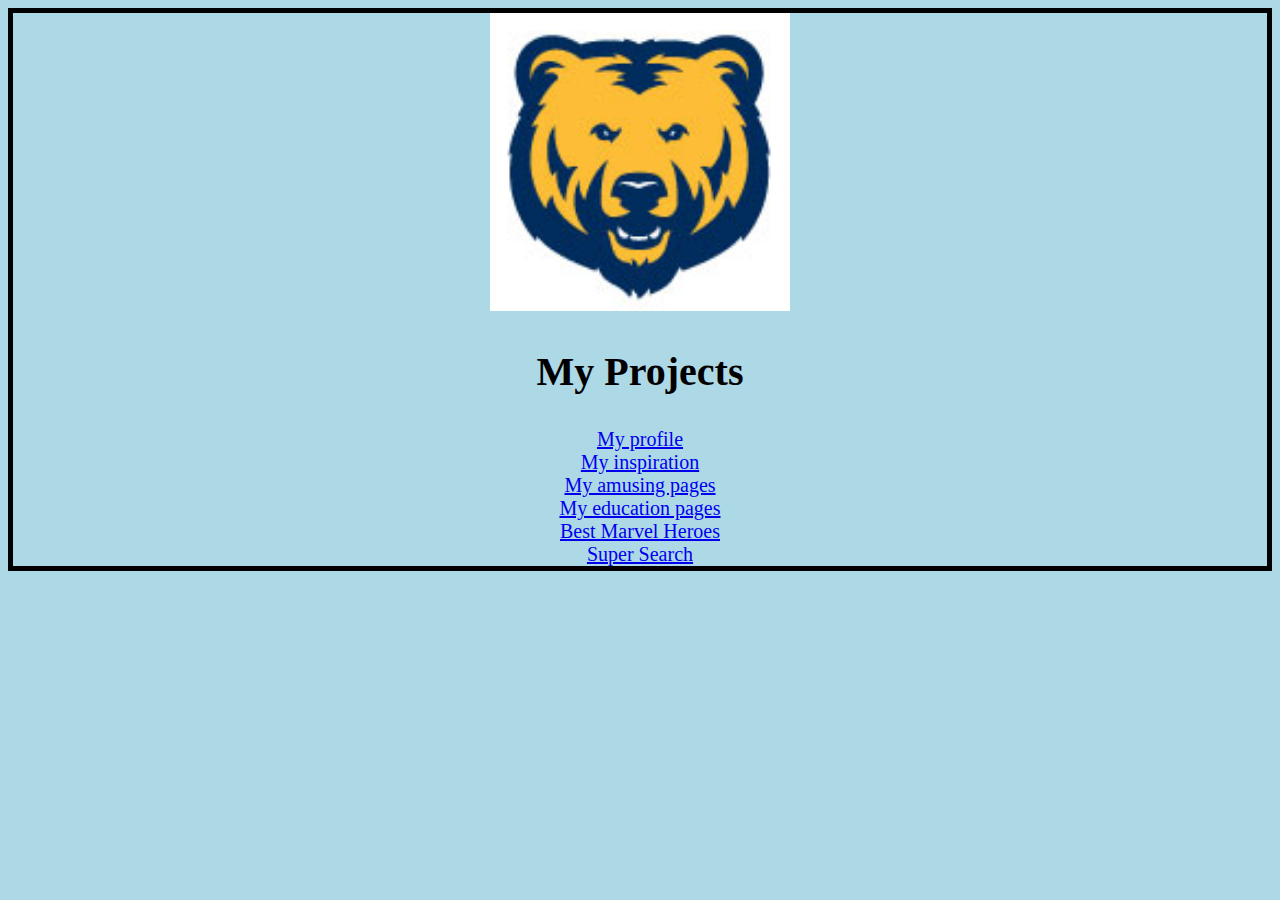
<file: index.html>
<!DOCTYPE html>
	<Html lang="en-US">
	<head>
		<link rel="stylesheet" type="text/css" href="main.css">
		<title> Home </title>
	</head>
	<body>
		<img src="images/bear.jpg.jpg" alt="bear" width="300">
		<h2>My Projects</h2>
		<a href="https://andrewholmes22.github.io/profile.html">My profile</a>
		<br>
		<a href="https://andrewholmes22.github.io/inspire.html">My inspiration</a>
		<br>
		<a href="https://andrewholmes22.github.io/amuse.html">My amusing pages</a>
		<br>
		<a href="https://andrewholmes22.github.io/educate.html">My education pages</a>
		<br>
		<a href="https://andrewholmes22.github.io/superhero.html">Best Marvel Heroes</a>
		<br>
		<a href="https://andrewholmes22.github.io/search.html">Super Search</a>
		
	</body>

	</html>
</file>
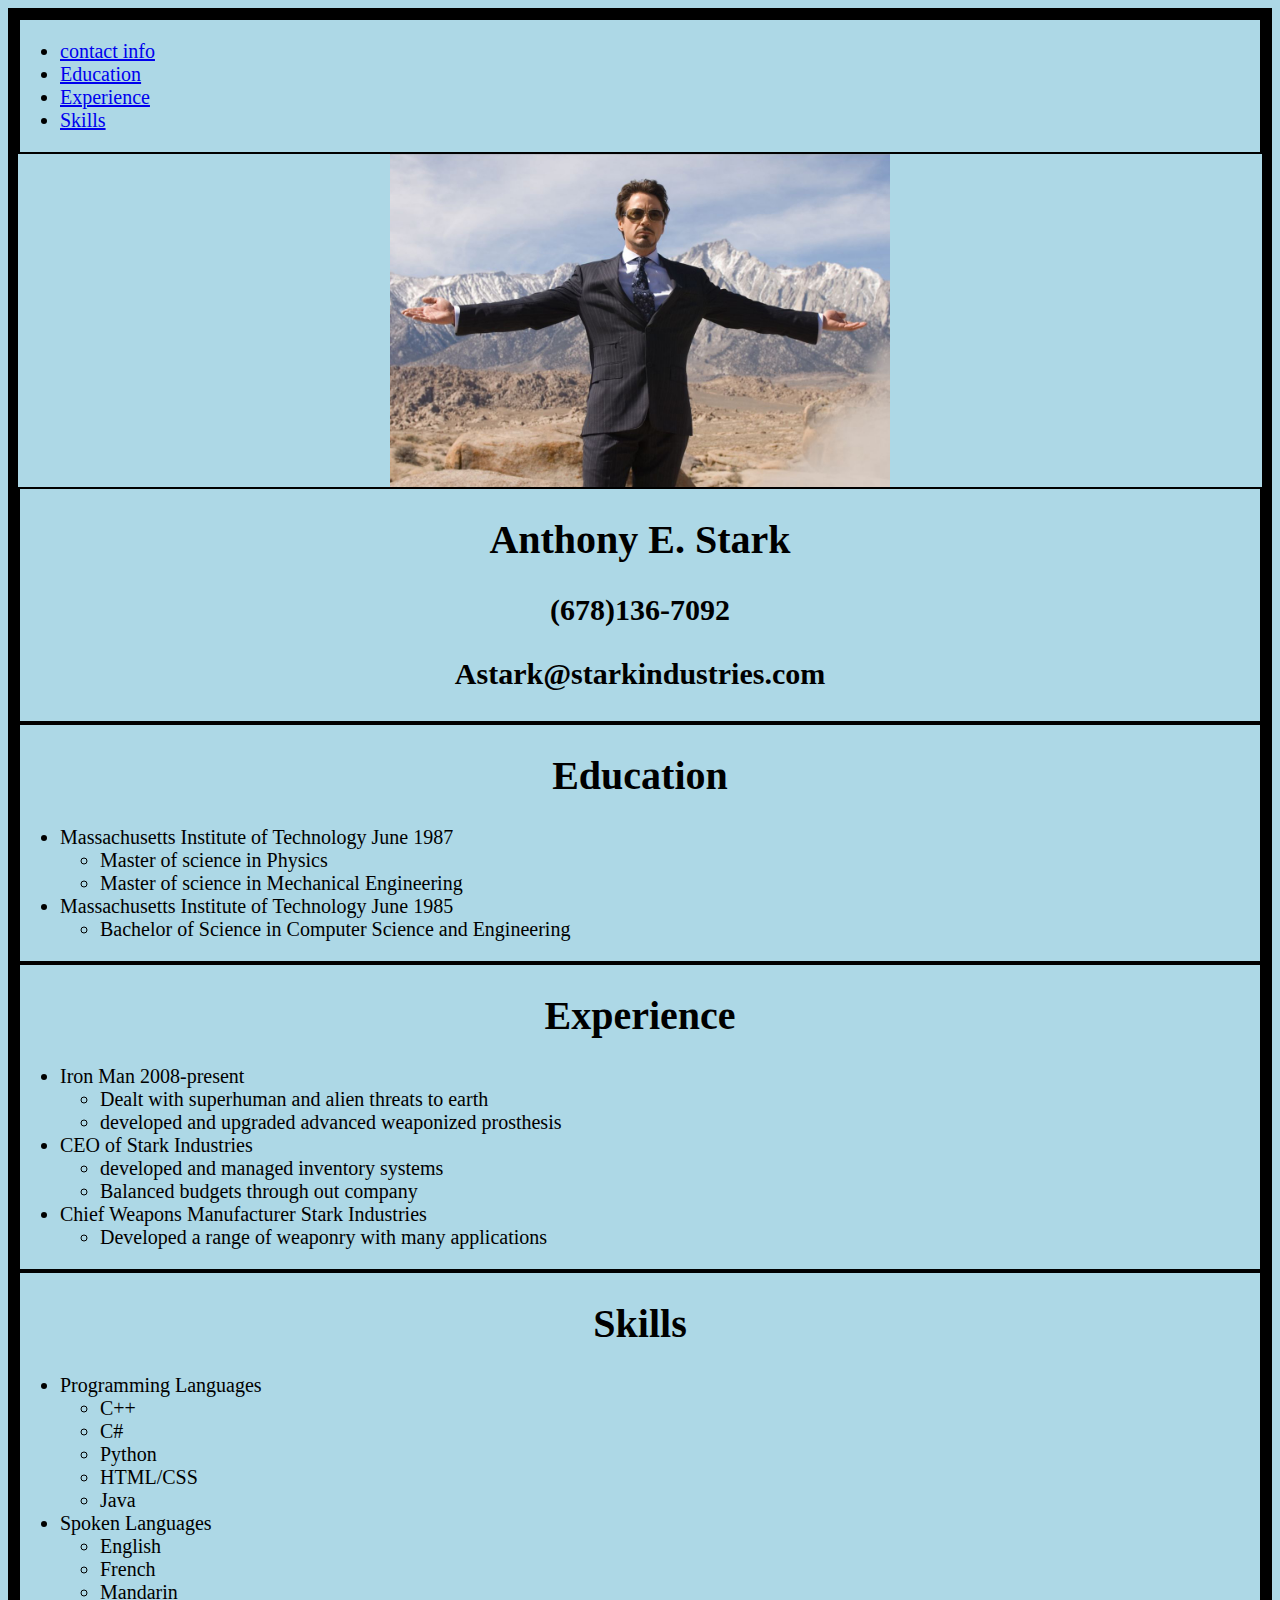
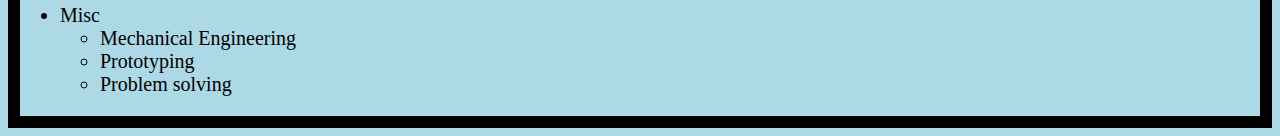
<file: resume/index.html>
<html>
    <head>
        <title>hello world</title>
         <link rel="stylesheet" type="text/css" href="css/style.css">
    </head>
        <body>
            
          <section>
                <ul>
                            <li><a href="#contact info">contact info</a></li>
                            <li><a href="#education">Education</a></li>
                            <li><a href="#Experience">Experience</a></li>
                            <li><a href="#skills">Skills</a></li>
                </ul>
          </section>
                    <img src="images/tony.jpg" alt="tony" width="500">
          <section id="contact info">
             <h1>Anthony E. Stark</h1>
             <h3>(678)136-7092</h3>
             <h3>Astark@starkindustries.com</h3>
          </section>
          <section id="education">
                <h1>Education</h1>
                <ul>
                    <li>Massachusetts Institute of Technology June 1987</li>
                        <ul>
                            <li>Master of science in Physics</li>
                            <li>Master of science in Mechanical Engineering</li>
                        </ul>
                    <li>Massachusetts Institute of Technology June 1985</li>
                        <ul>
                            <li>Bachelor of Science in Computer Science and Engineering</li>
                        </ul>
                </ul>

          </section>
          <section id="Experience">
              <h1>Experience</h1>
               <ul>
                    <li>Iron Man 2008-present</li>
                        <ul>
                            <li>Dealt with superhuman and alien threats to earth</li>
                            <li>developed and upgraded advanced weaponized prosthesis</li>
                        </ul>
                    <li>CEO of Stark Industries</li>
                        <ul>
                            <li>developed and managed inventory systems</li>
                            <li>Balanced budgets through out company</li>
                        </ul>
                   <li>Chief Weapons Manufacturer Stark Industries</li>
                        <ul>
                            <li>Developed a range of weaponry with many applications</li>
                        </ul>
                </ul>
          </section>
          <section id="skills">
              <h1>Skills</h1>
              <ul>
                    <li>Programming Languages</li>
                        <ul>
                            <li>C++</li>
                            <li>C#</li>
                            <li>Python</li>
                            <li>HTML/CSS</li>
                            <li>Java</li>
                        </ul>
                    <li>Spoken Languages</li>
                        <ul>
                            <li>English</li>
                            <li>French</li>
                            <li>Mandarin</li>
                        </ul>
                   <li>Misc</li>
                        <ul>
                            <li>Mechanical Engineering</li>
                            <li>Prototyping</li>
                            <li>Problem solving</li>
                        </ul>
                </ul>
          </section>
              
          
        </body>
</html>
</file>
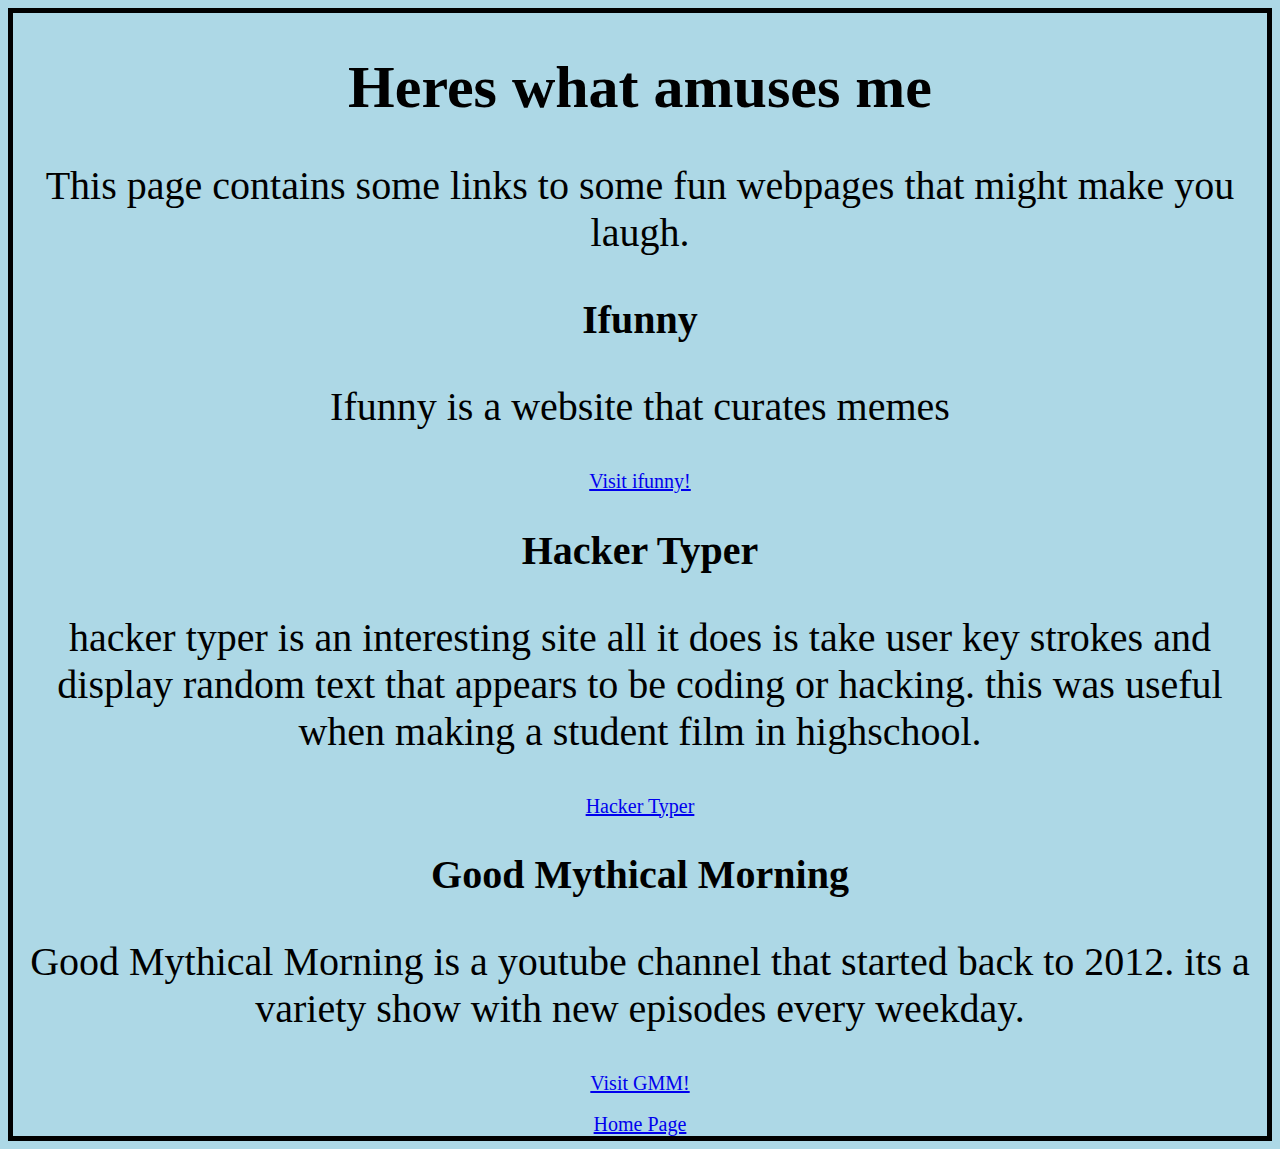
<file: amuse.html>
<!DOCTYPE html>
<html lang="en">
  <head>
    <meta charset="UTF-8">
    <link rel="stylesheet" type="text/css" href="main.css">
    <title>things that amuse me</title>
  </head>
  <body>
    <h1>Heres what amuses me</h1>
    <p>This page contains some links to some fun webpages that might make you laugh.</p>
    

    <h2>Ifunny</h2>
    <p>Ifunny is a website that curates memes</p>
    <a href="https://ifunny.co/">Visit ifunny!</a>
    
    <h2>Hacker Typer</h2>
    <p>hacker typer is an interesting site all it does is take user key strokes and display random text that appears to be coding or hacking. this was useful when making a student film in highschool.</p>
    <a href="https://www.hackertyper.com">Hacker Typer</a> 
    
    <h2>Good Mythical Morning</h2>
    <p>Good Mythical Morning is a youtube channel that started back to 2012. its a variety show with new episodes every weekday.</p>
    <a href="https://www.youtube.com/goodmythicalmorning">Visit GMM!</a>
    <br>
    <br>
    <a href="https://andrewholmes22.github.io/index.html">Home Page</a>
    
  </body>
</html>
</file>
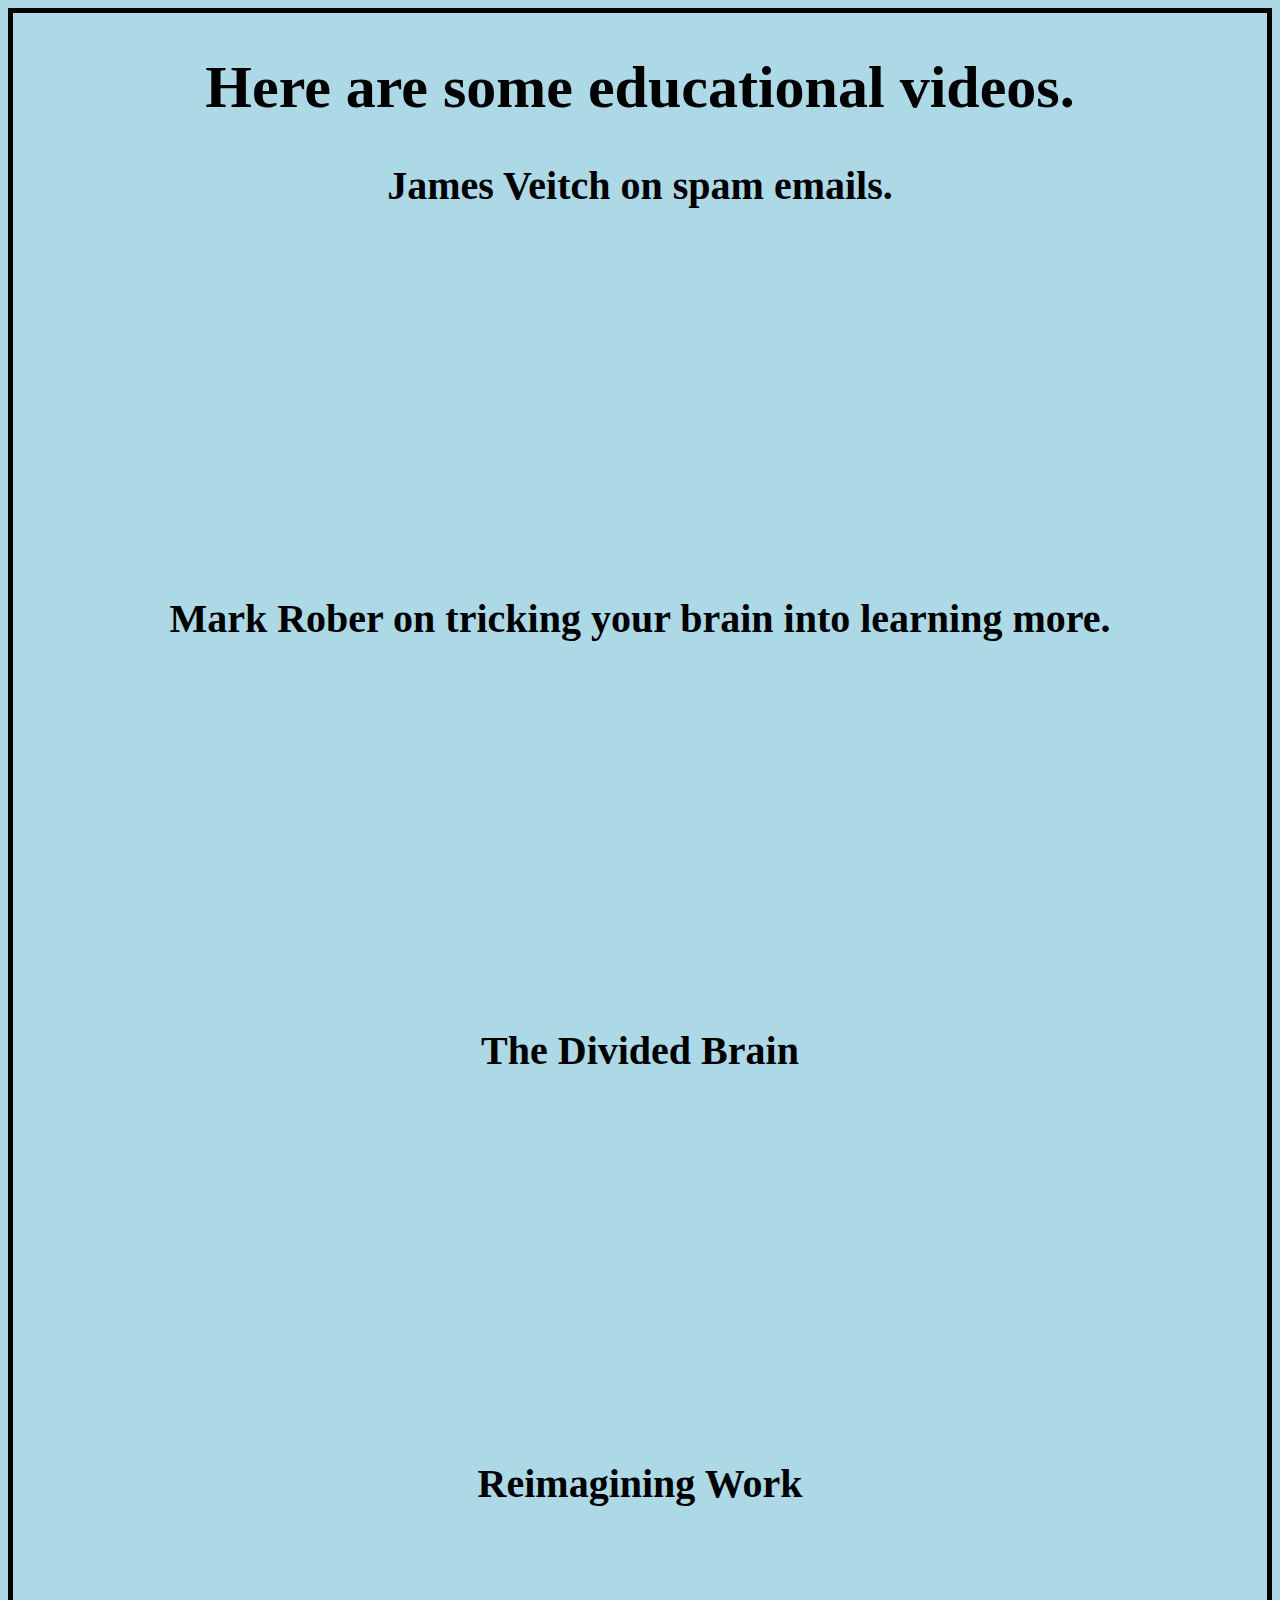
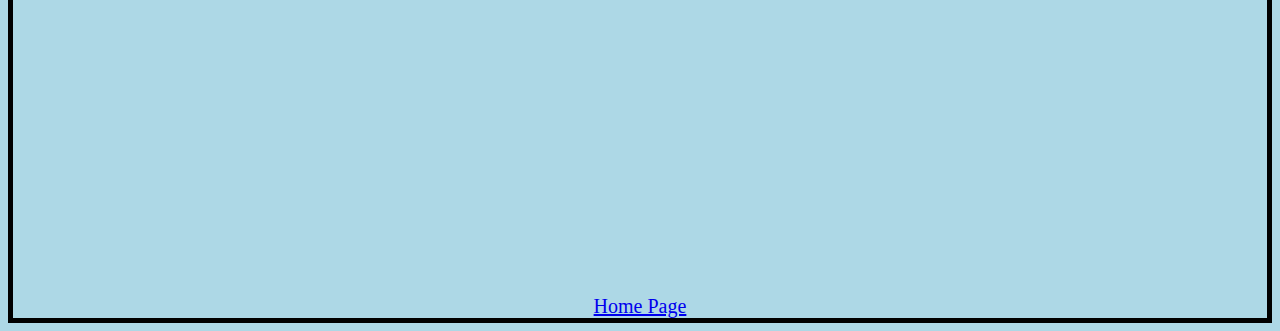
<file: educate.html>
<!DOCTYPE html>
<html lang="en-US">
<head>
    <meta charset="UTF-8">
	<link rel="stylesheet" type="text/css" href="main.css">
    <title>Educate</title>
</head>

	<body>
    <h1>Here are some educational videos.</h1>
    <section>
        <h2>
            James Veitch on spam emails.
        </h2>
        <iframe width="560" height="315" src="https://www.youtube.com/embed/4o5hSxvN_-s" title="YouTube video player" style="border:0px" allow="accelerometer; autoplay; clipboard-write; encrypted-media; gyroscope; picture-in-picture" allowfullscreen></iframe>

        <h2>
            Mark Rober on tricking your brain into learning more.
        </h2>
       	<iframe width="560" height="315" src="https://www.youtube.com/embed/9vJRopau0g0" title="YouTube video player" style="border:0px" allow="accelerometer; autoplay; clipboard-write; encrypted-media; gyroscope; picture-in-picture" allowfullscreen></iframe>
	   
    </section>
		
		
    <section>
                <h2>
                    The Divided Brain
                </h2>
		<iframe width="560" height="315" src="https://www.youtube.com/embed/dFs9WO2B8uI" title="YouTube video player" style="border:0px" allow="accelerometer; autoplay; clipboard-write; encrypted-media; gyroscope; picture-in-picture" allowfullscreen></iframe>
                <h2>
                    Reimagining Work
                </h2>
                <iframe width="560" height="315" src="https://www.youtube.com/embed/G11t6XAIce0" title="YouTube video player" style="border:0px" allow="accelerometer; autoplay; clipboard-write; encrypted-media; gyroscope; picture-in-picture" allowfullscreen></iframe>
                </section>
	<br>
    <br>
    <a href="https://andrewholmes22.github.io/index.html">Home Page</a>

	</body>
</html>
</file>
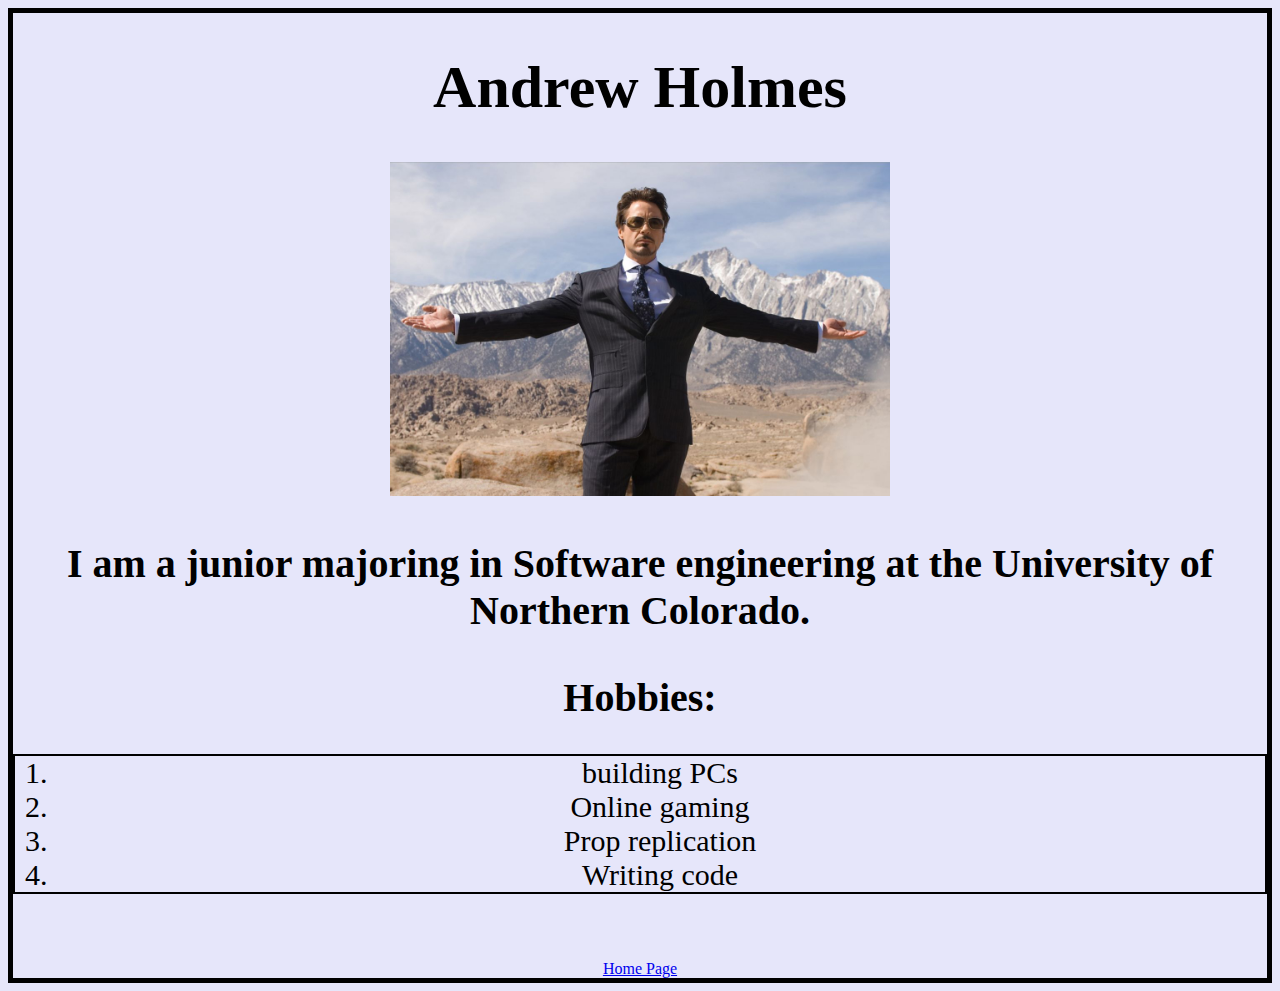
<file: profile.html>
<!DOCTYPE html>
<html lang="en-US">

	<head>
		<link rel="stylesheet" type="text/css" href="style.css">
		<title> Profile </title>
	</head>

	<body>
		<h1>
			Andrew Holmes
		</h1>  
		<img src="images/tony.jpg" alt="tony" width="500">  
		<h3>
			 I am a junior majoring in Software engineering at the University of Northern Colorado.
		</h3>
			 
		<h2>Hobbies:</h2>
		<ol>
		
     			 <li>building PCs</li>
   			 <li>Online gaming</li>
     			 <li>Prop replication</li>
     			 <li>Writing code</li>
		</ol>
		<br>
    <br>
    <a href="https://andrewholmes22.github.io/index.html">Home Page</a>
	</body>

	</html>
</file>
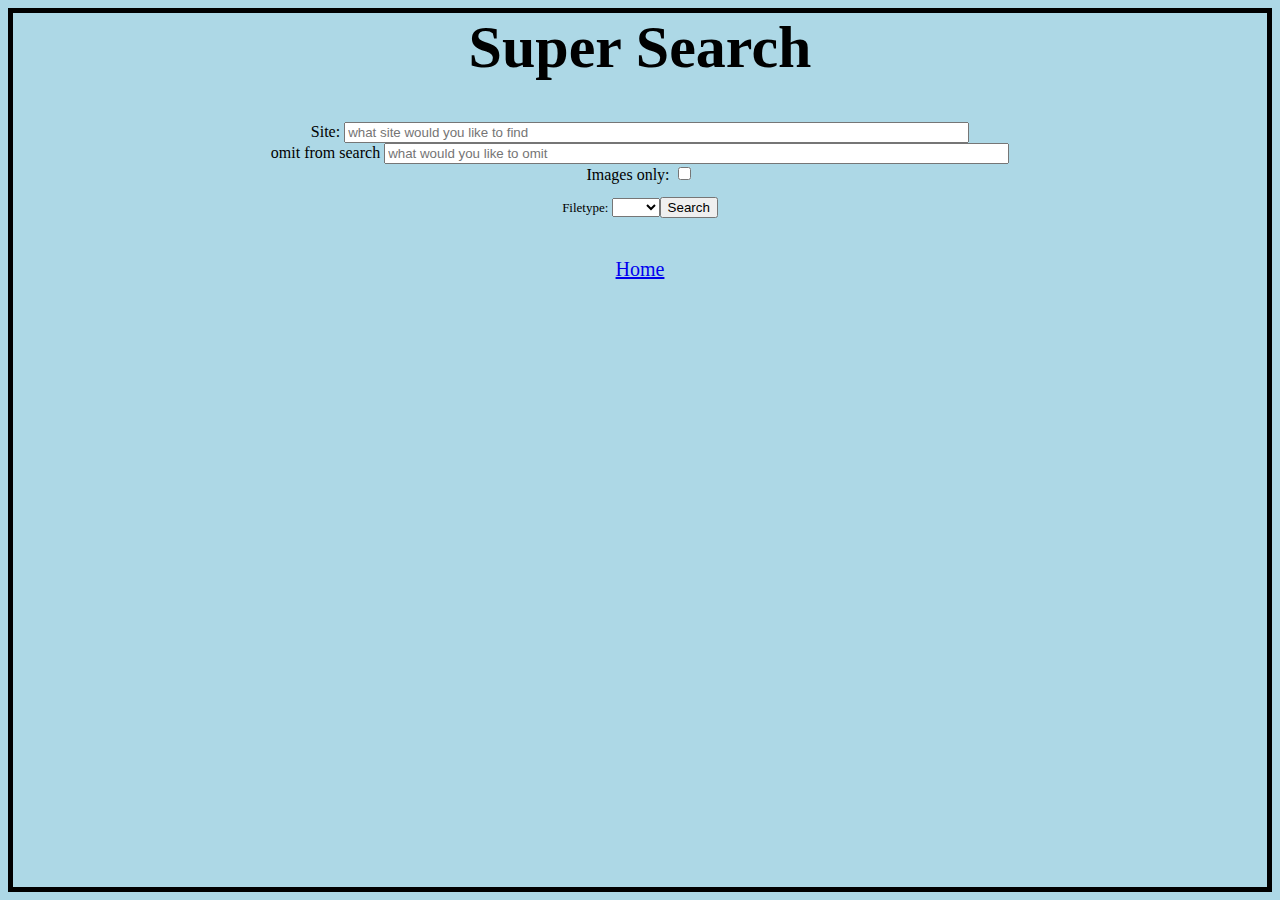
<file: search.html>
<html>
    <head>
        <title>super search</title>
        <link rel="stylesheet" type="text/css" href="main.css">
        
    </head>
        <body>
             <h1>Super Search</h1>
             <form action="https://www.google.com/search">
                 <div>
                    <label for="site">Site: </label>
                    <input type="text" id="site" name="as_sitesearch" placeholder="what site would you like to find" size="75">
                 </div>
                  <div>
                    <label for="omit">omit from search </label>
                    <input type="text" id="omit" name="as_eq=""" placeholder="what would you like to omit" size="75">
                 </div>
                 <div>
                    <label for="images">Images only: </label>
                    <input type="Checkbox" id="images" name="tbm" value="isch">
                 </div>
                 <div>
                     <p style="font-size:small">Filetype:
                         <select name="as_filetype">
                         <option value=""></option>
                         <option value="jpeg">jpeg</option>
                         <option value="png">png</option>
                         <option value="gif">gif</option>
                     </p>
                 </div>
                 <br>
                 <div>
                    <input type="submit" value="Search">
                 </div>
            </form>
            <p><a href="index.html">Home</a></p>
        </body>
</html>
</file>
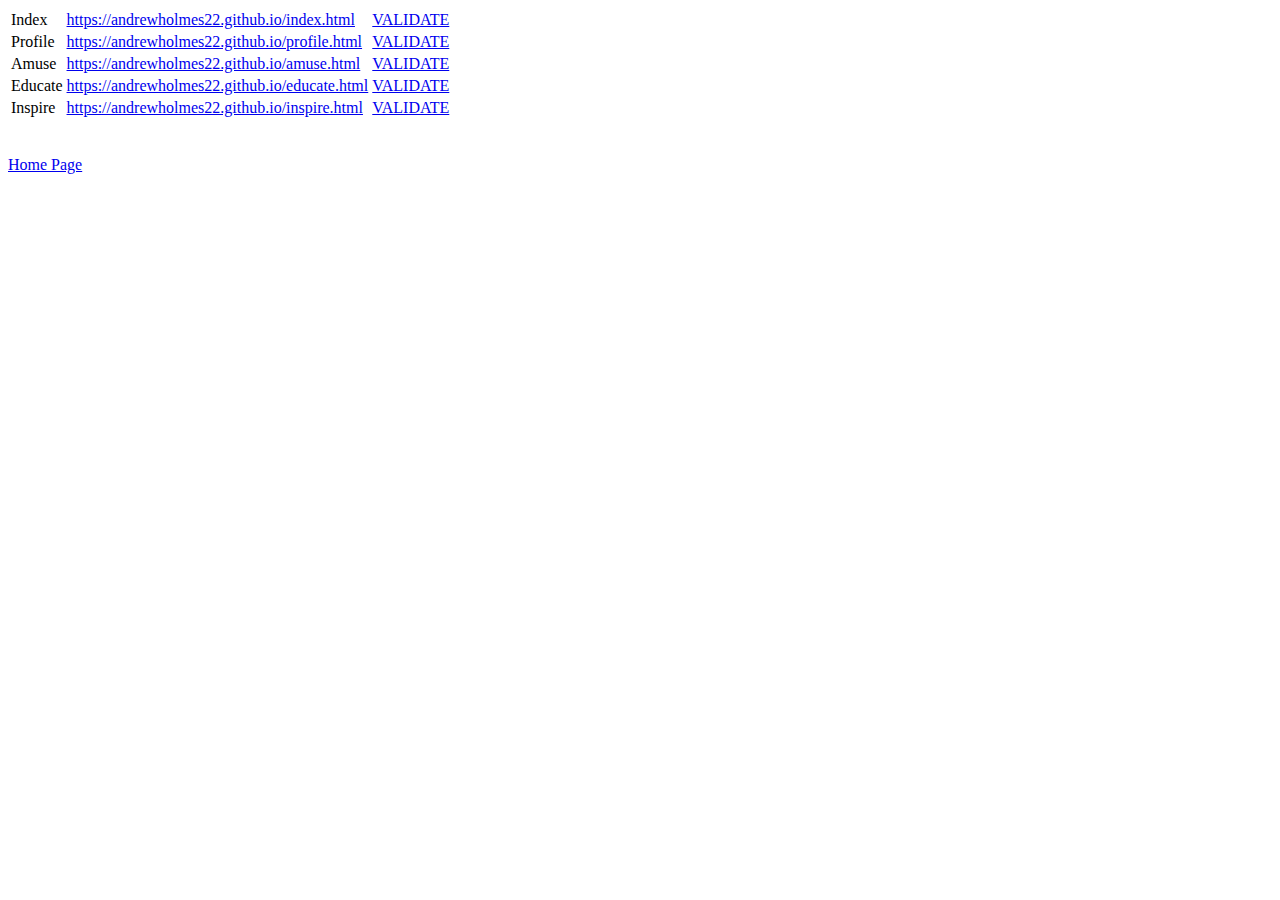
<file: test.html>
<!doctype html>
<html lang="en-US">

<head>
    <title>Testing page</title>
</head>

<body>
    <table>
        <tbody>
            
                <tr>
                    <td>Index</td>
                    <td><a href="index.html">https://andrewholmes22.github.io/index.html</a></td>
                    <td><a
                            href="https://validator.w3.org/nu/?showsource=yes&doc=https://andrewholmes22.github.io/index.html">VALIDATE</a>
                    </td>
                </tr>
                <tr>
                    <td>Profile</td>
                    <td><a href="profile.html">https://andrewholmes22.github.io/profile.html</a></td>
                    <td><a
                            href="https://validator.w3.org/nu/?showsource=yes&doc=https://andrewholmes22.github.io/profile.html">VALIDATE</a>
                    </td>
                </tr>
                <tr>
                    <td>Amuse</td>
                    <td><a href="amuse.html">https://andrewholmes22.github.io/amuse.html</a></td>
                    <td><a
                            href="https://validator.w3.org/nu/?showsource=yes&doc=https://andrewholmes22.github.io/amuse.html">VALIDATE</a>
                    </td>
                </tr>
                <tr>
                    <td>Educate</td>
                    <td><a href="educate.html">https://andrewholmes22.github.io/educate.html</a></td>
                    <td><a
                            href="https://validator.w3.org/nu/?showsource=yes&doc=https://andrewholmes22.github.io/educate.html">VALIDATE</a>
                    </td>
                </tr>
                <tr>
                    <td>Inspire</td>
                    <td><a href="inspire.html">https://andrewholmes22.github.io/inspire.html</a></td>
                    <td><a
                            href="https://validator.w3.org/nu/?showsource=yes&doc=https://andrewholmes22.github.io/inspire.html">VALIDATE</a>
                    </td>
                </tr>
        </tbody>

    </table>
    <br>
    <br>
    <a href="https://andrewholmes22.github.io/index.html">Home Page</a>
</body>

</html>
</file>
<file: main.css>
body{
  background-color:lightblue;
  text-align:center;
  border: 5px solid rgb(0, 0, 0);
}
a{
  font-size:20px
}
h1 {
  font-size:60px;
}
h2 {
  font-size:40px;
}
h3 {
  font-size:40px;
}
p {
  font-size:40px;
}
ol {
    border: 2px solid rgb(0, 0, 0);
    font-size:30px;
    text-align: center;
    color: rgb(0,0,0);   
}
ul {
    border: 2px solid rgb(0, 0, 0);
    font-size:30px;
    text-align: center;
    color: rgb(0,0,0);   
}
</file>
<file: resume/css/style.css>
body{
  background-color:lightblue;
  text-align:center;
  border: 10px solid rgb(0, 0, 0);
}
a{
  font-size:20px
}
h1 {
  font-size:40px;
}
h2 {
  font-size:40px;
}
h3 {
  font-size:30px;
}
p {
  font-size:30px;
}
ol {
    font-size:20px;
    text-align: left;
    color: rgb(0,0,0);   
}
ul {
    font-size:20px;
    text-align: left;
    color: rgb(0,0,0);   
}
section{
border: 2px solid rgb(0, 0, 0);
}
</file>
<file: style.css>
body{
  background-color:lavender;
  text-align:center;
  border: 5px solid rgb(0, 0, 0);
  background-image:blue;
}

h1 {
  font-size:60px;
}
h2 {
  font-size:40px;
}
h3 {
  font-size:40px;
}
p {
  font-size:40px;
}
ol {
    border: 2px solid rgb(0, 0, 0);
    font-size:30px;
    text-align: center;
    color: rgb(0,0,0);   
}
ul {
    border: 2px solid rgb(0, 0, 0);
    font-size:30px;
    text-align: center;
    color: rgb(0,0,0);   
}
</file>
